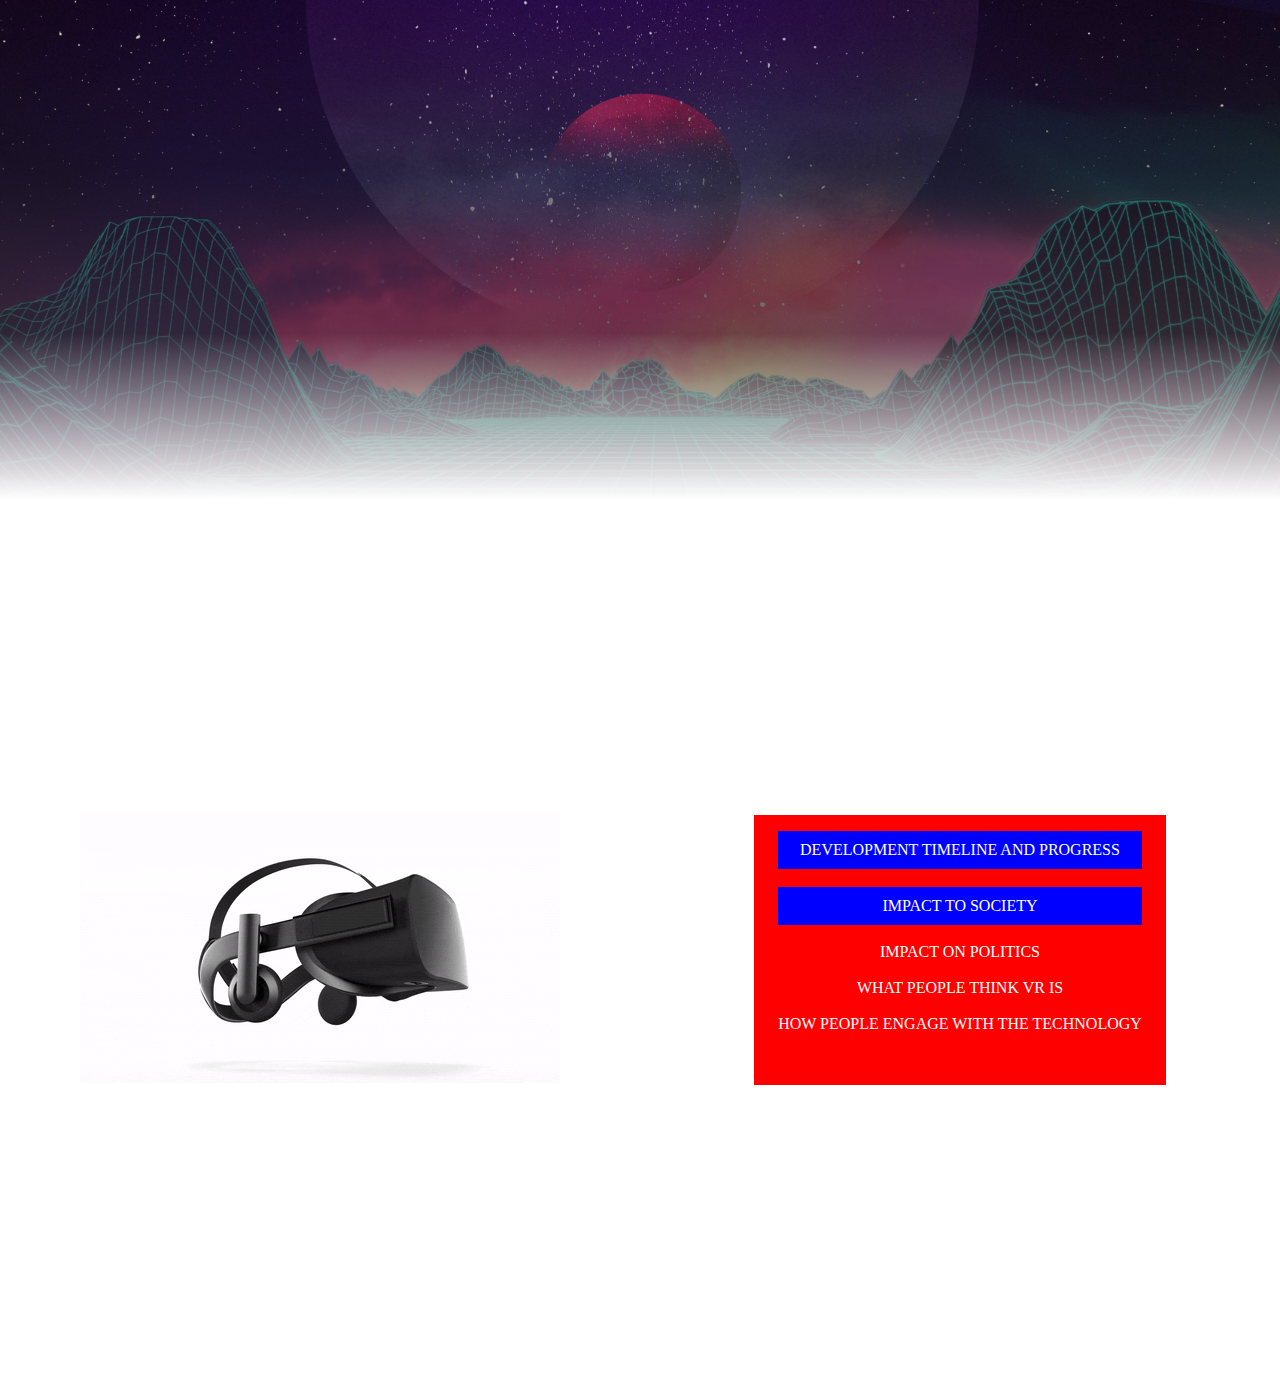
<file: index.html>
<!DOCTYPE html>
<html lang="en" dir="ltr">
  <head>
    <link rel="stylesheet" href = "style.css">
    <script src="indexScript.js"></script>
    <meta charset="utf-8">
    <title></title>


  </head>
  <body>

<div class="homePage">
  <div class="homeButton">
    <button id="homeButton" type="button" name="button" onclick="start()">start</button>
  </div>
</div>




<div class="centerContainer" id="navigation">



  <div class="imgWrapper">
    <div class="spinHS">
      <img src="asets/spin1.gif" alt="virHS"
       style="height:auto; max-width:700px;">
    </div>
    <div class="spinCirc">

    </div>
  </div>




  <div class="rightContainer">
    <div class="textContainer">


      <div class="page1" onclick="location.href='page1.html';">
        <div class="text1">
          Development Timeline and Progress
        </div>
        <div class="img1">
          <img src="asets/img1.png" style="">
        </div>
      </div>
      <br>
      <div class="page2"onclick="location.href='page2.html';">
    Impact to society
      </div>
      <br>
      <div class="page3"onclick="location.href='page3.html';">
          Impact on politics
      </div>

      <br>
      <div class="page4"onclick="location.href='page4.html';">
        What people think VR is
      </div>

      <br>
      <div class="page5"onclick="location.href='page5.html';">
            How People engage with the technology
      </div>

      <br>  <br>
    </div>

  </div>



</div>





  </body>
</html>
</file>
<file: style.css>
body{
  margin: 0px;
}

.homePage{
  background-image:linear-gradient(rgba(0, 0,0,0.1),rgba(25, 25,25, 0.5), rgba(50, 50,50, 0.7), rgba(255, 255,255, 1)), url("asets/Home.jpg");
  background-position:  top;
  width:100%;
  height: 100vh;

  background-size: contain;
  background-repeat: no-repeat;
  size: contain;
  background-color: #130030;
  margin: 0px;
  position: inherit;

}


.homeButton{
  padding-top: 500px;
  text-align:center;
}
#homeButton{
  position: sticky;
  width: 100px;
  height: 50px;
  outline: none;
  cursor: pointer;

}
@media only screen and (max-width:1480px) {
  .homePage{
    height: auto;
    width: auto;
    background-size: cover;


}
#homeButton{
  display: none;
}

}

.centerContainer{
  background-image: linear-gradient(rgba());
  width: auto;
  height: 100vh;
  display: grid;
  grid-template-columns: 50% 50%;
}
.imgWrapper{
  display: flex;
  align-items: center;
  justify-content: center;
  position: relative;
}
.spinHS{

  position: absolute;
  top: 50%;
  left: 50%;
  transform: translate(-50%, -50%);

}
.spinCirc{
  position: absolute;
  top: 50%;
  left: 50%;
  transform: translate(-50%, -50%);
}

a {
  color: white;
  text-decoration: none;
}

a:hover {
  background-color:black;
}

a:active {
  background-color: black;
}

.rightContainer{
  display: flex;
  justify-content: center;
  align-items: center;

}

.textContainer{
  background-color: red;
  color: white;
  padding: 1em 1.5em;
  text-decoration: none;
  text-transform: uppercase;
  text-align: center;
  color: white;
}
.text1{

}
.img1{
  display: none;
  background-size: contain;
  float: right;
  width:100px; height:100px;
}
.page1{
  background-color: blue;
  padding: 10px;
  cursor: pointer;

}
.page1:hover{
  background-color: green;
  transition: 1s;
  transform:scale(1.5);
}
.page1:hover .img1{
  transition: 2s;
  display: block;

}




.page2{
  background-color: blue;
  padding: 10px;
}
.page2:hover{
  background-color: green;
}



@media only screen and (max-width:900px) {
  .centerContainer{
    height: 100vh;
    display: grid;
    grid-template-rows:  30% 70%;
    grid-template-columns: none;
  }
  .rightContainer{
  justify-content: none;

  }
}
</file>
